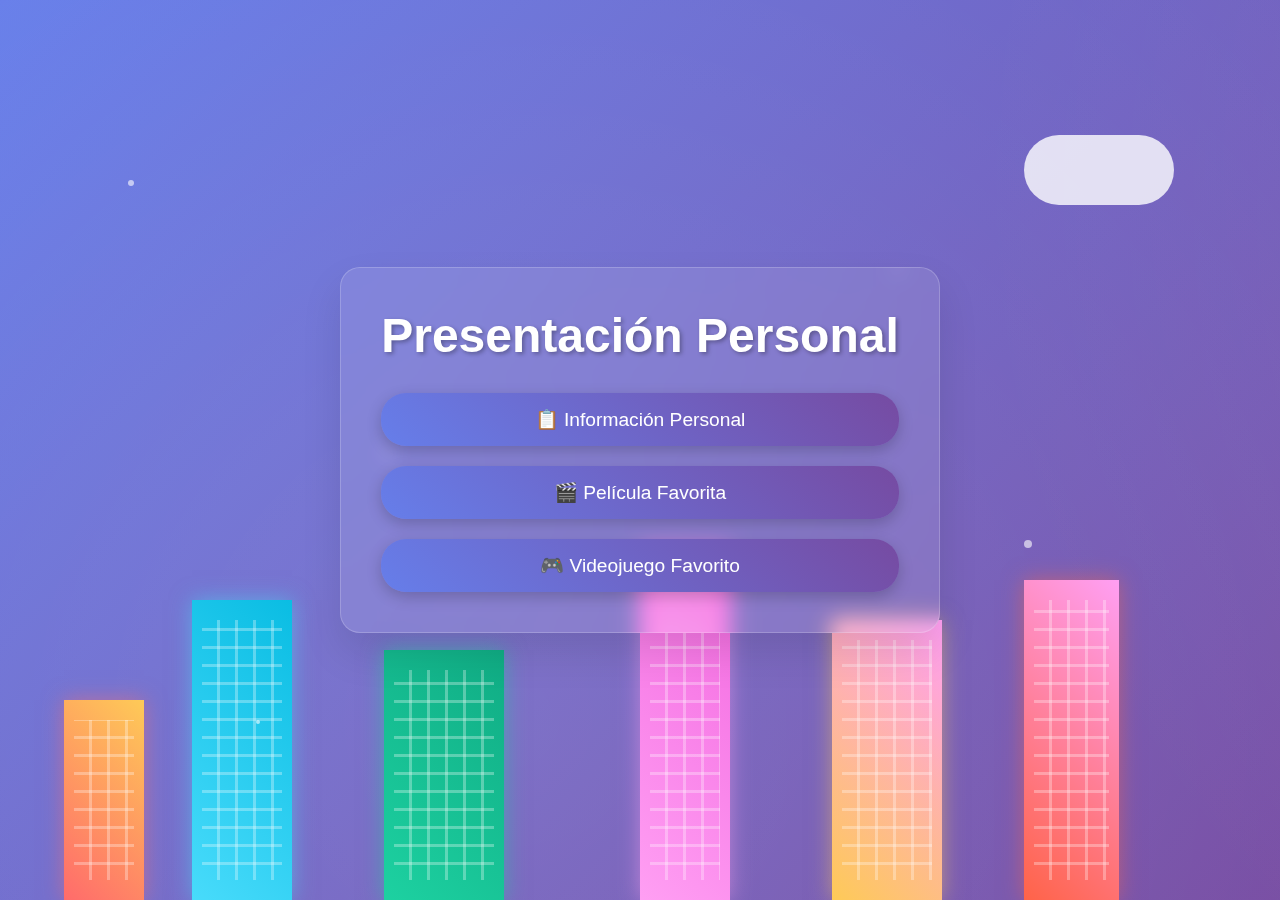
<file: INDEX.html>
<!DOCTYPE html>
<html>
    <head>
        <link rel="stylesheet" type="text/css" href="estilos_fondos.css"> 
        <title>Ruler</title>
        <link rel="shortcut icon" href="favicon.png">
    </head>
    <body>
      
        <div class="container">
            <div class="city-background"></div>
            
            <div class="buildings">
                <div class="building"></div>
                <div class="building"></div>
                <div class="building"></div>
                <div class="building"></div>
                <div class="building"></div>
                <div class="building"></div>
            </div>
            
            <div class="clouds">
                <div class="cloud"></div>
                <div class="cloud"></div>
                <div class="cloud"></div>
            </div>
            
            <div class="particles">
                <div class="particle"></div>
                <div class="particle"></div>
                <div class="particle"></div>
                <div class="particle"></div>
                <div class="particle"></div>
            </div>
            
            <div class="content">
                <h1 class="title">Presentación Personal</h1>
                <div class="menu">
                    <a href="CV.html" class="menu-item">📋 Información Personal</a>
                    <a href="MovieFavorite.html" class="menu-item">🎬 Película Favorita</a>
                    <a href="VideogameFavorite.html" class="menu-item">🎮 Videojuego Favorito</a>
                </div>
            </div>
        </div>
      
    </body>
</html>
</file>
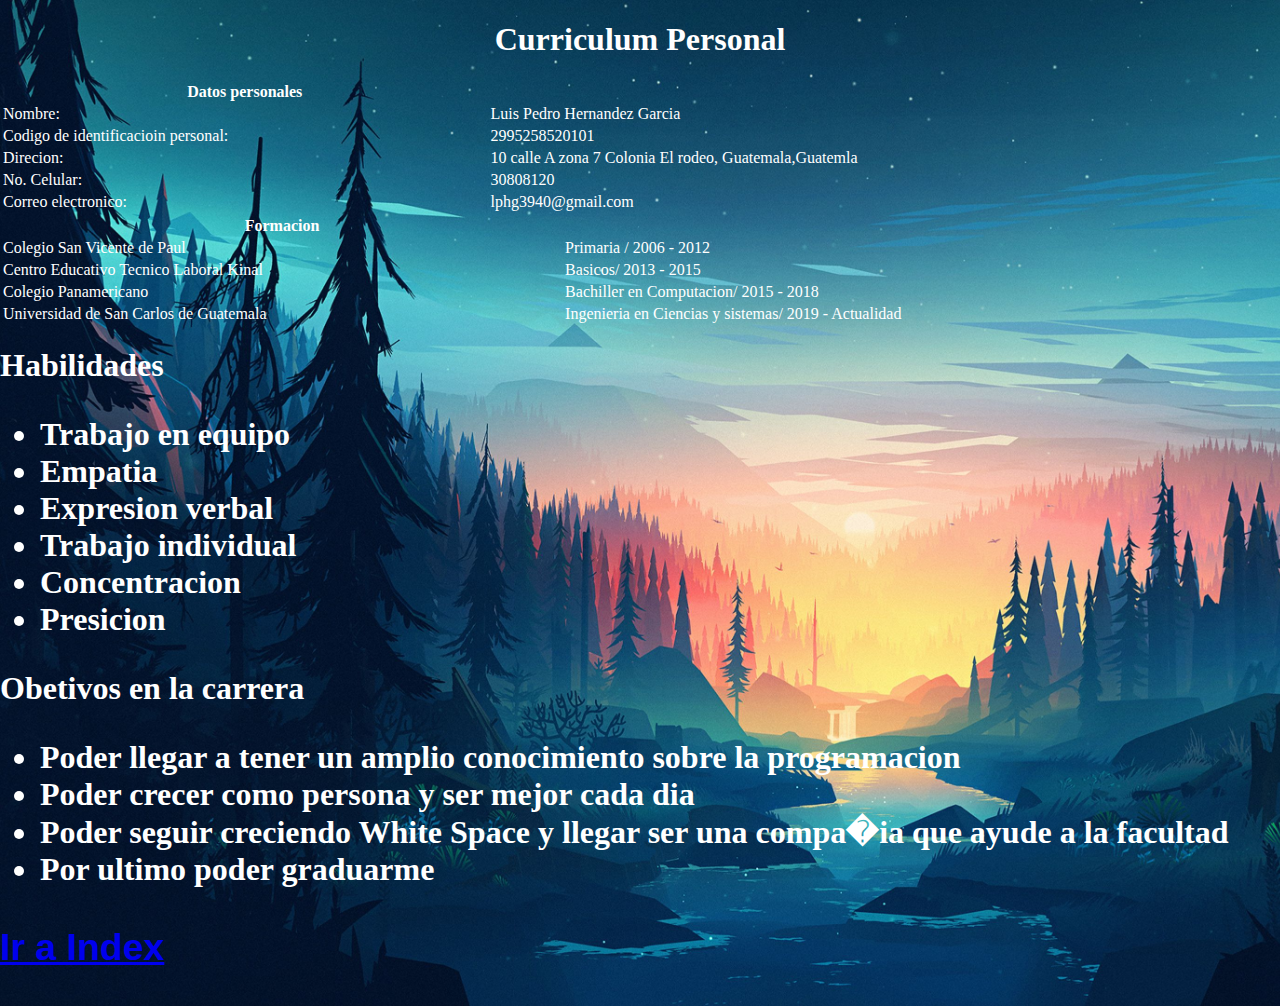
<file: CV.html>
<!DOCTYPE html>
<html>
    <head>
        <link rel= "stylesheet" type ="text/css" href="estilos_fondos_2.css"> 
        <title>Curriculum personal</title>
        <link rel="shortcut icon" href="favicon.png">
    </head>
    <body>
        
        <font color="WHITE"><font face="Kaiti">
            <center><h1>Curriculum Personal</h1></center>
       	<table style="width:100%">
  		<tr>
    			<center><th><b>Datos personales</b></th></center>
    			
 		 </tr>
  				<tr>
    			<td>Nombre:</td>
    			<td>Luis Pedro Hernandez Garcia</td>
		</tr>
  				<tr>
    			<td>Codigo de  identificacioin personal:</td>
    			<td>2995258520101</td>
  		</tr>
				<tr>
			<td>Direcion:</td>
			<td>10 calle A zona 7 Colonia El rodeo, Guatemala,Guatemla</td>
		</tr>

				<tr>
			<td>No. Celular:</td>
			<td>30808120</td>
		</tr>				
				<tr>
			<td>Correo electronico:</td>
			<td>lphg3940@gmail.com</td>
		</tr>		
  		
	</table>

	<table style="width:100%">
  		<tr>
    			<center><th><b>Formacion</b></th></center>
    			
 		 </tr>
  				<tr>
    			<td>Colegio San Vicente de Paul</td>
    			<td>Primaria / 2006 - 2012</td>
		</tr>
  				<tr>
    			<td>Centro Educativo Tecnico Laboral Kinal</td>
    			<td>Basicos/ 2013 - 2015</td>
  		</tr>
				<tr>
			<td>Colegio Panamericano</td>
			<td>Bachiller en Computacion/ 2015 - 2018</td>
		</tr>

				<tr>
			<td>Universidad de San Carlos de Guatemala</td>
			<td>Ingenieria en Ciencias y sistemas/ 2019 - Actualidad</td>
		</tr>				

	</table>
		<font face="CordiaUPC"><p><h1>Habilidades</p><h1>
		<ul>
			<li>Trabajo en equipo</li>
			<li>Empatia</li>
			<li>Expresion verbal</li>
			<li>Trabajo individual</li>
			<li>Concentracion</li>
			<li>Presicion</li>
		</ul>
		
		<p><h1>Obetivos en la carrera</p><h1>
		<ul>
			<li>Poder llegar a tener un amplio conocimiento sobre la programacion</li>
			<li>Poder crecer como persona y ser mejor cada dia</li>
			<li>Poder seguir creciendo White Space y llegar ser una compa�ia que ayude a la facultad</li>
			<li>Por ultimo poder graduarme</li>
		</ul>	
			
                
            </body>
<font color="WHITE"><font face="Arial"> 
                  <h3> <a href="INDEX.html">Ir a Index</a> </h3>
                

  </html>
</file>
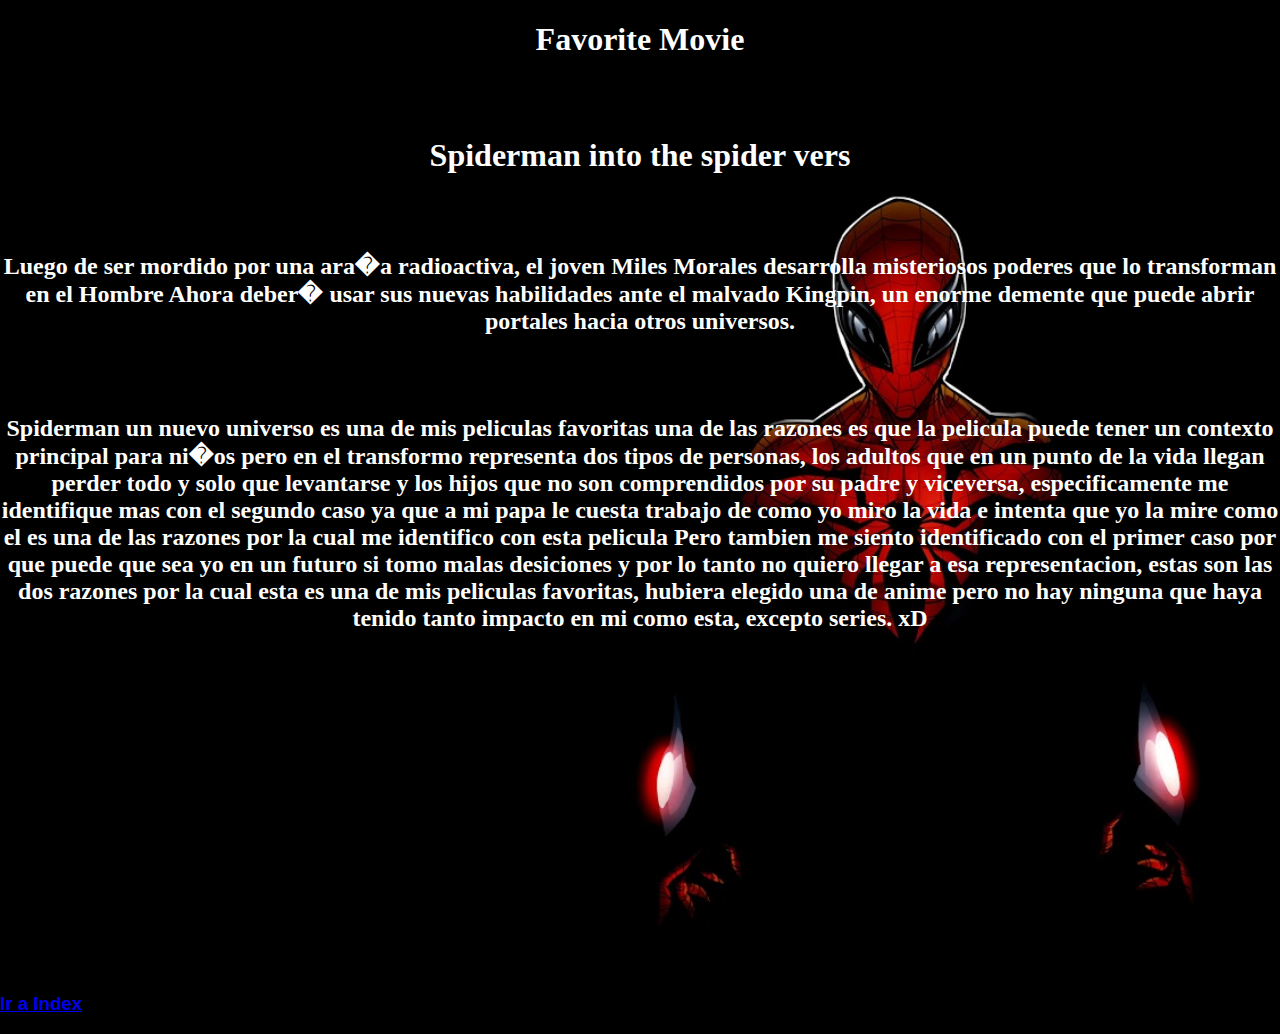
<file: MovieFavorite.html>
<!DOCTYPE html>
<html>
    <head>
        <link rel= "stylesheet" type ="text/css" href="estilos_fondos_3.css"> 
        <title>Favorite Movie</title>
	<link rel="shortcut icon" href="favicon.png">
        
    </head>
    <body>
        
        <font color="White"><font face="Chiller">
            <center><h1>Favorite Movie</h1></center>
		<br>
		</br>
		<center><h1>Spiderman into the spider vers</h1></center>
		<br>
		</br>
              <center> 
                <font color="WHITE"><font face="Chiller"> 
                <p><h2>Luego de ser mordido por una ara�a radioactiva, 
		el joven Miles Morales desarrolla misteriosos poderes que lo transforman en el Hombre 
		Ahora deber� usar sus nuevas habilidades ante el malvado Kingpin, un enorme demente que puede abrir portales hacia otros universos.
		</p></h2>
		<br>
		</br>
		<font color="WHITE"><font face="Chiller"> 
                <p><h2>Spiderman un nuevo universo es una de mis peliculas favoritas una de las razones es que la pelicula puede tener un contexto 
		principal para ni�os pero en el transformo representa dos tipos de personas, los adultos que en un punto de la vida llegan perder todo 
		y solo que levantarse y los hijos que no son comprendidos por su padre y viceversa, especificamente me identifique mas con el segundo caso
		ya que a mi papa le cuesta trabajo de como yo miro la vida e intenta que yo la mire como el es una de las razones por la cual me identifico con esta pelicula
		Pero tambien me siento identificado con el primer caso por que puede que sea yo en un futuro si tomo malas desiciones y por lo tanto no quiero 
		llegar a esa representacion, estas son las dos razones por la cual esta es una de mis peliculas favoritas, hubiera elegido una de anime pero 
		no hay ninguna que haya tenido tanto impacto en mi como esta, excepto series. xD		 
		</p></h2>
     	      </center>  


	<center><iframe width="560" height="315" src="https://www.youtube.com/embed/g4Hbz2jLxvQ" frameborder="0" allow="accelerometer; autoplay; clipboard-write; encrypted-media; gyroscope; picture-in-picture" allowfullscreen></iframe></center>

	
	<font color="WHITE"><font face="Arial"> 
                  <h3> <a href="INDEX.html">Ir a Index</a> </h3>
     
    </body>

    </html>
</file>
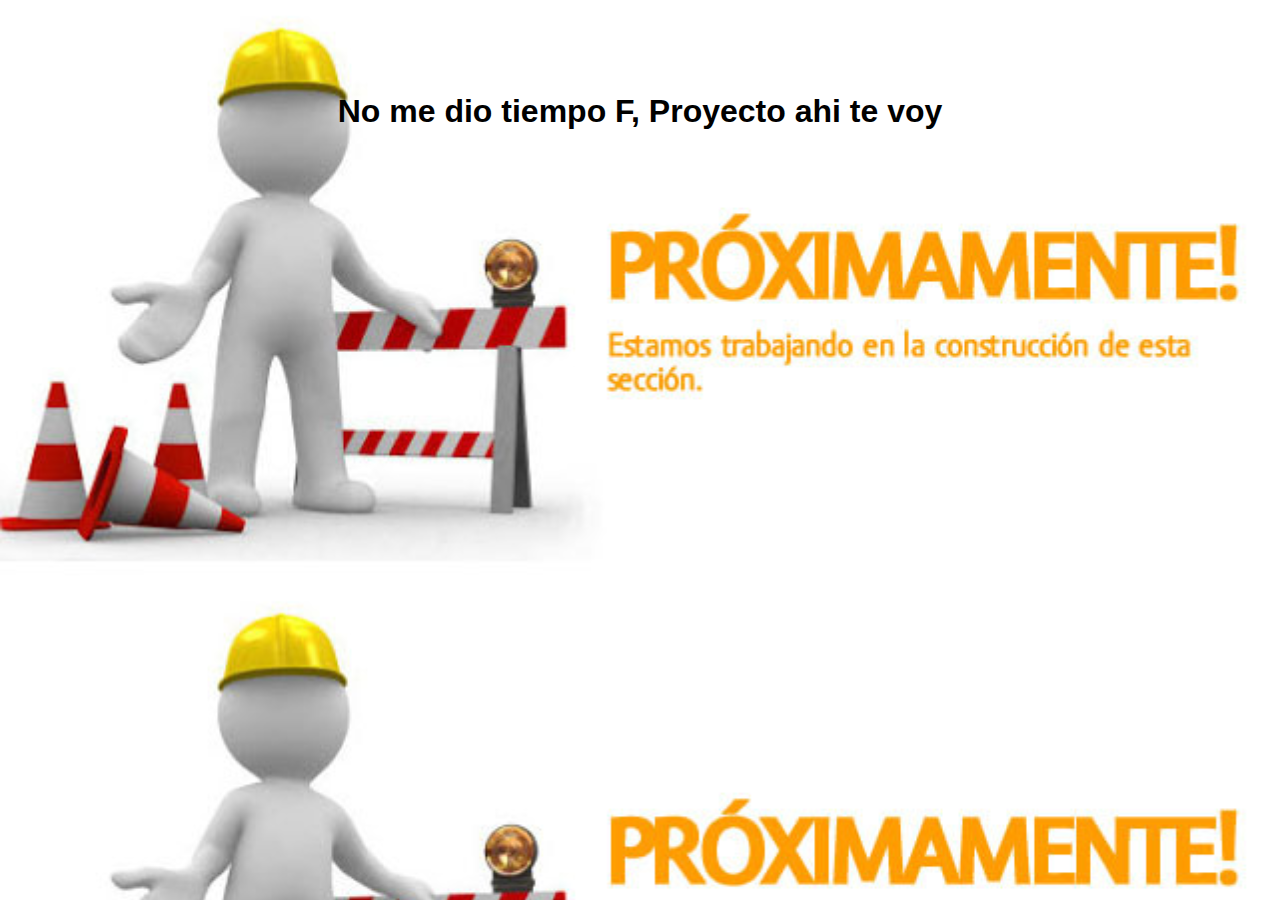
<file: Tutorial.html>
<!DOCTYPE html>
<html>
    <head>
        <link rel= "stylesheet" type ="text/css" href="estilos_fondos_5.css"> 
        <title> Tutorial </title>
	<link rel="shortcut icon" href="favicon.png">
        
    </head>
    <body>
           


        <font color="Black"><font face="Arial">
		<br>
		<br>
		<br>
		<br>
		<center><p><h1>No me dio tiempo F, Proyecto ahi te voy</h1></p></center>
		<br>
		<br>
		<br>
		<br>	
             
       
    </body>

    </html>
</file>
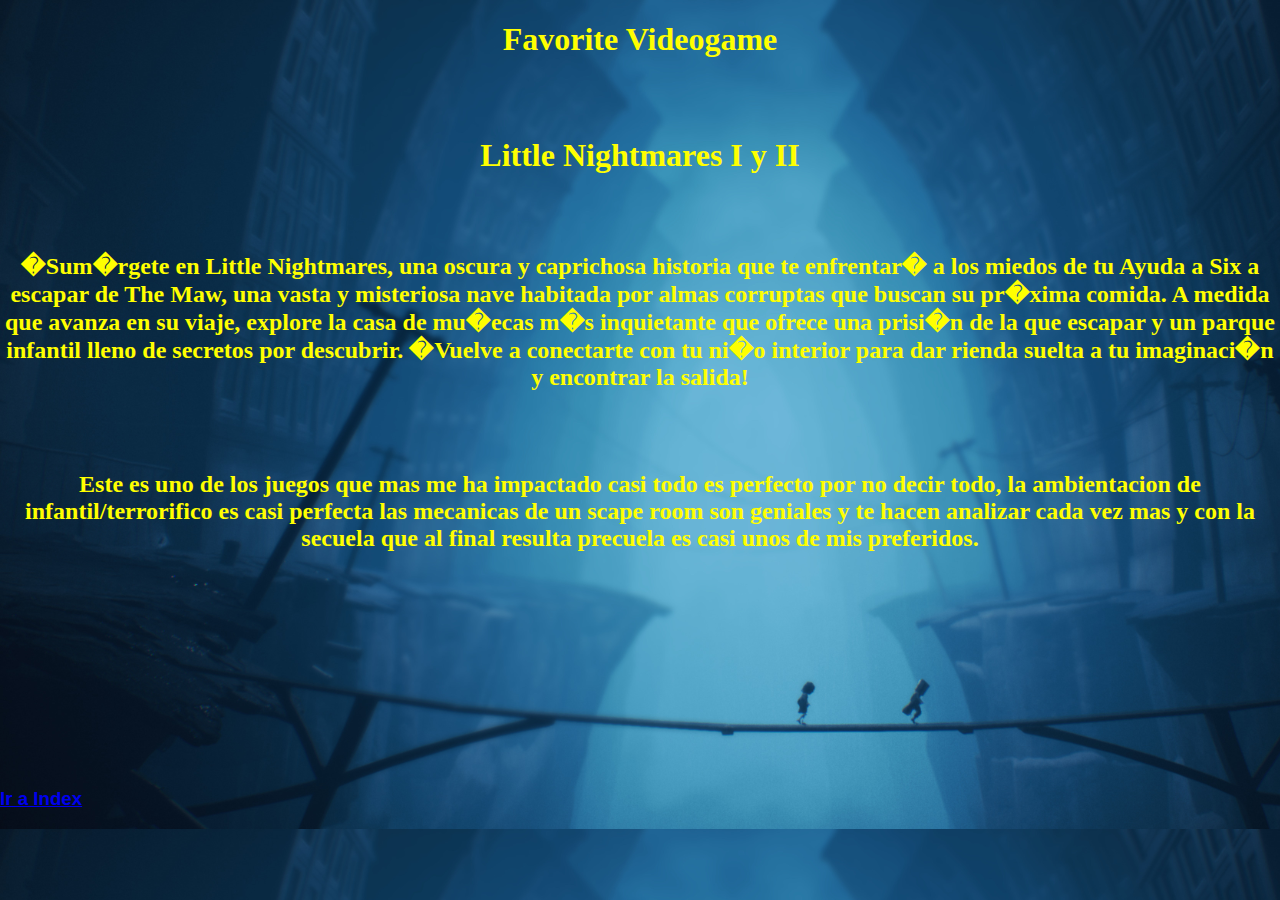
<file: VideogameFavorite.html>
<!DOCTYPE html>
<html>
    <head>
        <link rel= "stylesheet" type ="text/css" href="estilos_fondos_4.css"> 
        <title>Favorite Videogame </title>
	<link rel="shortcut icon" href="favicon.png">
        
    </head>
    <body>
        
        <font color="YELLOW"><font face="Footlight MT Light">
            <center><h1>Favorite Videogame </h1></center>
               	<br>
		</br>
		<center><h1>Little Nightmares I y II</h1></center>
		<br>
		</br>
              <center> 
                <font color="Yellow"><font face="Footlight MT Light"> 
                <p><h2>�Sum�rgete en Little Nightmares, una oscura y caprichosa historia que te enfrentar� a los miedos de tu 
Ayuda a Six a escapar de The Maw, una vasta y misteriosa nave habitada por almas corruptas que buscan su pr�xima comida.
 A medida que avanza en su viaje, explore la casa de mu�ecas m�s inquietante que ofrece una prisi�n de la que escapar y un parque infantil lleno de secretos por descubrir. 
�Vuelve a conectarte con tu ni�o interior para dar rienda suelta a tu imaginaci�n y encontrar la salida! 
		</p></h2>
		<br>
		</br>
		<font color="yellow"><font face="Footlight MT Light"> 
                <p><h2>Este es uno de los juegos que mas me ha impactado casi todo es perfecto por no decir todo, la ambientacion de infantil/terrorifico es casi perfecta
			las mecanicas de un scape room son geniales y te hacen analizar cada vez mas y con la secuela que al final resulta precuela es casi unos de mis
			preferidos.
		</p></h2>
     	      </center>  


	<center><iframe src="https://store.steampowered.com/widget/424840/87193/" frameborder="0" width="646" height="190"></iframe></center>

	
	<font color="WHITE"><font face="Arial"> 
                  <h3> <a href="INDEX.html">Ir a Index</a> </h3>
    
       
    </body>

    </html>
</file>
<file: estilos_fondos.css>
body {
    margin: 0;
    padding: 0;
    font-family: 'Arial', sans-serif;
    overflow: hidden;
    height: 100vh;
    background: linear-gradient(135deg, #667eea 0%, #764ba2 25%, #f093fb 50%, #f5576c 75%, #4facfe 100%);
    background-size: 400% 400%;
    animation: gradientShift 15s ease infinite;
}

* {
    margin: 0;
    padding: 0;
    box-sizing: border-box;
}

.container {
    position: relative;
    width: 100%;
    height: 100vh;
    display: flex;
    flex-direction: column;
    justify-content: center;
    align-items: center;
}

/* Fondo animado de la ciudad */
.city-background {
    position: absolute;
    top: 0;
    left: 0;
    width: 200%;
    height: 100%;
    background: radial-gradient(circle at 20% 80%, rgba(255, 255, 255, 0.1) 0%, transparent 50%),
                radial-gradient(circle at 80% 20%, rgba(255, 255, 255, 0.1) 0%, transparent 50%);
    z-index: -2;
    animation: backgroundPulse 10s ease-in-out infinite;
}

.buildings {
    position: absolute;
    bottom: 0;
    width: 100%;
    height: 60%;
    animation: float 20s ease-in-out infinite;
}

.building {
    position: absolute;
    bottom: 0;
    background: linear-gradient(45deg, #667eea, #764ba2);
    animation: sway 8s ease-in-out infinite;
}

.building:nth-child(1) {
    left: 5%;
    width: 80px;
    height: 200px;
    animation-delay: 0s;
    background: linear-gradient(45deg, #ff6b6b, #feca57);
    box-shadow: 0 0 20px rgba(255, 107, 107, 0.5);
}

.building:nth-child(2) {
    left: 15%;
    width: 100px;
    height: 300px;
    animation-delay: 1s;
    background: linear-gradient(45deg, #48dbfb, #0abde3);
    box-shadow: 0 0 20px rgba(72, 219, 251, 0.5);
}

.building:nth-child(3) {
    left: 30%;
    width: 120px;
    height: 250px;
    animation-delay: 2s;
    background: linear-gradient(45deg, #1dd1a1, #10ac84);
    box-shadow: 0 0 20px rgba(29, 209, 161, 0.5);
}

.building:nth-child(4) {
    left: 50%;
    width: 90px;
    height: 350px;
    animation-delay: 0.5s;
    background: linear-gradient(45deg, #ff9ff3, #f368e0);
    box-shadow: 0 0 20px rgba(255, 159, 243, 0.5);
}

.building:nth-child(5) {
    left: 65%;
    width: 110px;
    height: 280px;
    animation-delay: 1.5s;
    background: linear-gradient(45deg, #feca57, #ff9ff3);
    box-shadow: 0 0 20px rgba(254, 202, 87, 0.5);
}

.building:nth-child(6) {
    left: 80%;
    width: 95px;
    height: 320px;
    animation-delay: 3s;
    background: linear-gradient(45deg, #ff6348, #ff9ff3);
    box-shadow: 0 0 20px rgba(255, 99, 72, 0.5);
}

/* Ventanas de los edificios */
.building::before {
    content: '';
    position: absolute;
    top: 20px;
    left: 10px;
    width: calc(100% - 20px);
    height: calc(100% - 40px);
    background-image: 
        repeating-linear-gradient(0deg, transparent, transparent 15px, rgba(255,255,255,0.3) 15px, rgba(255,255,255,0.3) 18px),
        repeating-linear-gradient(90deg, transparent, transparent 15px, rgba(255,255,255,0.3) 15px, rgba(255,255,255,0.3) 18px);
}

/* Nubes flotantes */
.clouds {
    position: absolute;
    top: 0;
    left: -100%;
    width: 300%;
    height: 100%;
    z-index: -1;
}

.cloud {
    position: absolute;
    background: rgba(255, 255, 255, 0.8);
    border-radius: 50px;
    animation: drift 30s linear infinite;
}

.cloud:nth-child(1) {
    top: 20%;
    left: 0%;
    width: 120px;
    height: 60px;
    animation-duration: 25s;
}

.cloud:nth-child(2) {
    top: 35%;
    left: 30%;
    width: 80px;
    height: 40px;
    animation-duration: 35s;
}

.cloud:nth-child(3) {
    top: 15%;
    left: 60%;
    width: 150px;
    height: 70px;
    animation-duration: 40s;
}

/* Contenido principal */
.content {
    text-align: center;
    z-index: 10;
    background: rgba(255, 255, 255, 0.1);
    backdrop-filter: blur(10px);
    border-radius: 20px;
    padding: 40px;
    border: 1px solid rgba(255, 255, 255, 0.2);
    box-shadow: 0 20px 40px rgba(0, 0, 0, 0.1);
    animation: fadeInUp 2s ease-out;
}

.title {
    font-size: 3em;
    color: #fff;
    margin-bottom: 30px;
    text-shadow: 2px 2px 4px rgba(0, 0, 0, 0.3);
    animation: glow 3s ease-in-out infinite alternate;
}

.menu {
    display: flex;
    flex-direction: column;
    gap: 20px;
}

.menu-item {
    background: linear-gradient(45deg, #667eea, #764ba2);
    color: white;
    padding: 15px 30px;
    border: none;
    border-radius: 25px;
    font-size: 1.2em;
    cursor: pointer;
    transition: all 0.3s ease;
    box-shadow: 0 5px 15px rgba(0, 0, 0, 0.2);
        text-decoration: none;
    display: inline-block; 
}

.menu-item:hover {
    transform: translateY(-5px);
    box-shadow: 0 10px 25px rgba(0, 0, 0, 0.3);
    background: linear-gradient(45deg, #764ba2, #667eea);
}

/* Partículas flotantes */
.particles {
    position: absolute;
    top: 0;
    left: 0;
    width: 100%;
    height: 100%;
    z-index: 5;
    pointer-events: none;
}

.particle {
    position: absolute;
    background: rgba(255, 255, 255, 0.6);
    border-radius: 50%;
    animation: float-particle 6s ease-in-out infinite;
}

.particle:nth-child(1) {
    top: 20%;
    left: 10%;
    width: 6px;
    height: 6px;
    animation-delay: 0s;
}

.particle:nth-child(2) {
    top: 60%;
    left: 80%;
    width: 8px;
    height: 8px;
    animation-delay: 2s;
}

.particle:nth-child(3) {
    top: 80%;
    left: 20%;
    width: 4px;
    height: 4px;
    animation-delay: 4s;
}

.particle:nth-child(4) {
    top: 30%;
    left: 70%;
    width: 5px;
    height: 5px;
    animation-delay: 1s;
}

.particle:nth-child(5) {
    top: 50%;
    left: 30%;
    width: 7px;
    height: 7px;
    animation-delay: 3s;
}

/* Animaciones */
@keyframes gradientShift {
    0% {
        background-position: 0% 50%;
    }
    50% {
        background-position: 100% 50%;
    }
    100% {
        background-position: 0% 50%;
    }
}

@keyframes backgroundPulse {
    0%, 100% {
        opacity: 1;
        transform: scale(1);
    }
    50% {
        opacity: 0.8;
        transform: scale(1.05);
    }
}

@keyframes float {
    0%, 100% {
        transform: translateY(0px);
    }
    50% {
        transform: translateY(-20px);
    }
}

@keyframes sway {
    0%, 100% {
        transform: rotate(0deg);
    }
    25% {
        transform: rotate(1deg);
    }
    75% {
        transform: rotate(-1deg);
    }
}

@keyframes drift {
    from {
        transform: translateX(-100%);
    }
    to {
        transform: translateX(100%);
    }
}

@keyframes fadeInUp {
    from {
        opacity: 0;
        transform: translateY(50px);
    }
    to {
        opacity: 1;
        transform: translateY(0);
    }
}

@keyframes glow {
    from {
        text-shadow: 2px 2px 4px rgba(0, 0, 0, 0.3);
    }
    to {
        text-shadow: 2px 2px 20px rgba(255, 255, 255, 0.5);
    }
}

@keyframes float-particle {
    0%, 100% {
        transform: translateY(0px) translateX(0px);
        opacity: 0;
    }
    10% {
        opacity: 1;
    }
    90% {
        opacity: 1;
    }
    50% {
        transform: translateY(-100px) translateX(50px);
        opacity: 0.8;
    }
}

/* Responsive */
@media (max-width: 768px) {
    .title {
        font-size: 2em;
    }
    
    .content {
        padding: 20px;
        margin: 20px;
    }
    
    .menu-item {
        font-size: 1em;
        padding: 12px 20px;
    }
}
</file>
<file: estilos_fondos_2.css>
body{
    margin: 0;
    padding: 0;
    background: url(bg2.jpg);   
    background-size: cover;
    background-position: 0 0, center;
    
}
</file>
<file: estilos_fondos_3.css>
body{
    margin: 0;
    padding: 0;
    background: url(bg3.jpg);   
    background-size: cover;
    background-position: 0 0, center;
    
}
</file>
<file: estilos_fondos_5.css>
body{
    margin: 0;
    padding: 0;
    background: url(bg5.jpg);   
    background-size: cover;
    background-position: 0 0, center;
    
}
</file>
<file: estilos_fondos_4.css>
body{
    margin: 0;
    padding: 0;
    background: url(bg4.jpg);   
    background-size: cover;
    background-position: 0 0, center;
    
}
</file>
